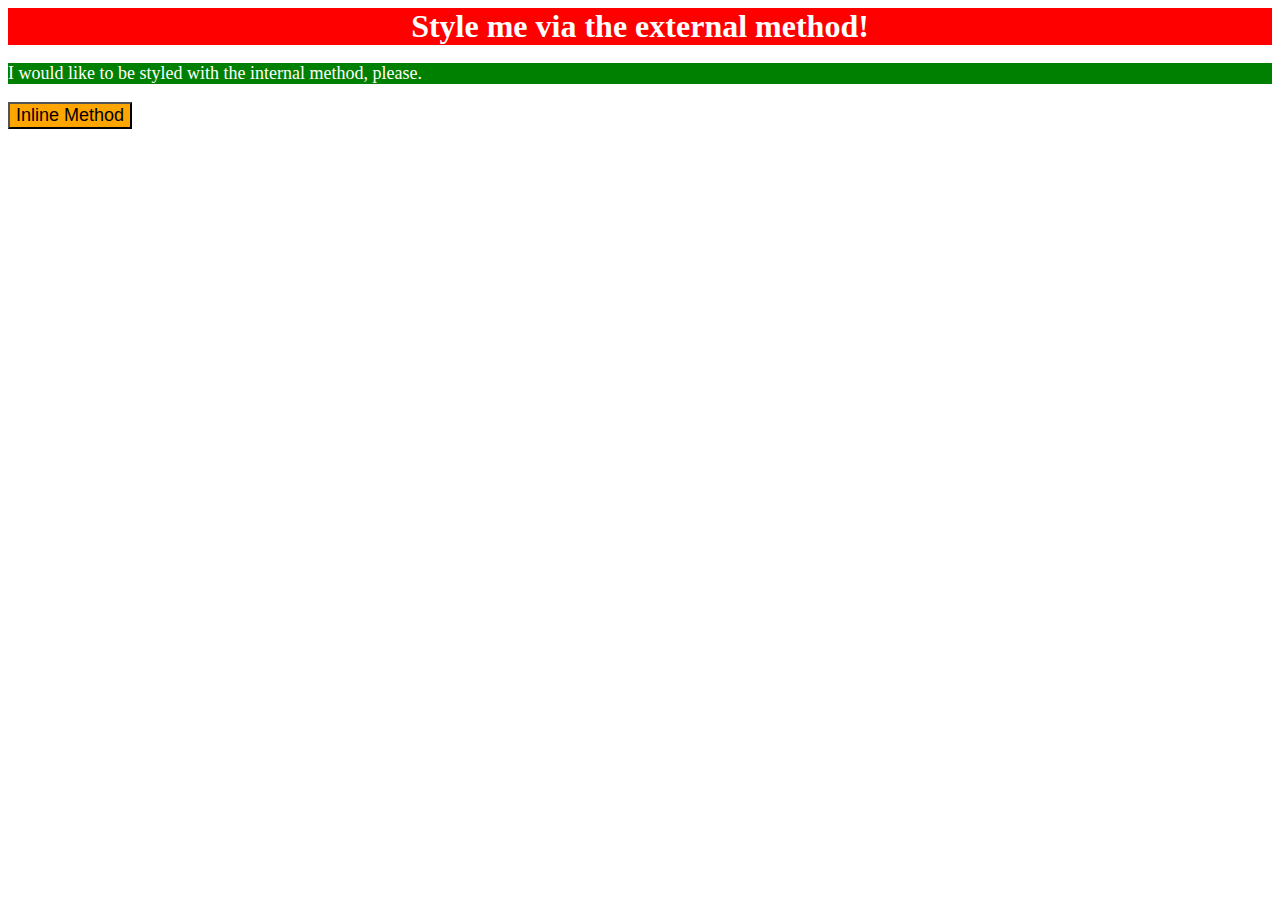
<file: foundations/intro-to-css/01-css-methods/index.html>
<!doctype html>
<html lang="en">
  <head>
    <link rel="stylesheet" href="./styles.css" />
    <style>
      p {
        background-color: green;
        color: white;
        font-size: 18px;
      }
    </style>
    <meta charset="UTF-8" />
    <meta http-equiv="X-UA-Compatible" content="IE=edge" />
    <meta name="viewport" content="width=device-width, initial-scale=1.0" />
    <title>Methods for Adding CSS</title>
  </head>

  <body>
    <div>Style me via the external method!</div>
    <p>I would like to be styled with the internal method, please.</p>
    <button style="background-color: orange; font-size: 18px">
      Inline Method
    </button>
  </body>
</html>
</file>
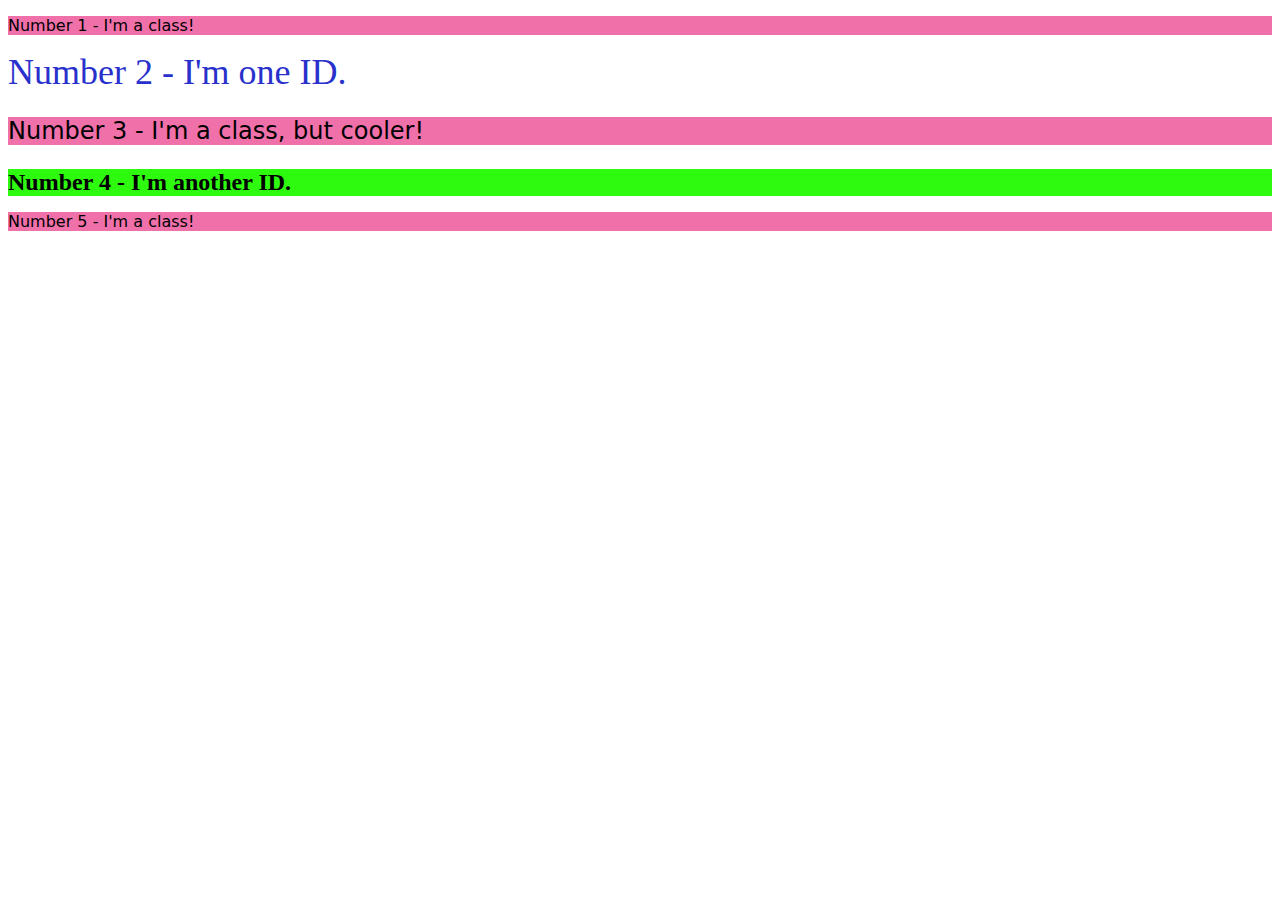
<file: foundations/intro-to-css/02-class-id-selectors/index.html>
<!doctype html>
<html lang="en">
  <head>
    <meta charset="UTF-8" />
    <meta http-equiv="X-UA-Compatible" content="IE=edge" />
    <meta name="viewport" content="width=device-width, initial-scale=1.0" />
    <title>Class and ID Selectors</title>
    <link rel="stylesheet" href="style.css" />
  </head>

  <body>
    <p class="odd">Number 1 - I'm a class!</p>
    <div id="second">Number 2 - I'm one ID.</div>
    <p class="odd third">Number 3 - I'm a class, but cooler!</p>
    <div id="fourth">Number 4 - I'm another ID.</div>
    <p class="odd">Number 5 - I'm a class!</p>
  </body>
</html>
</file>
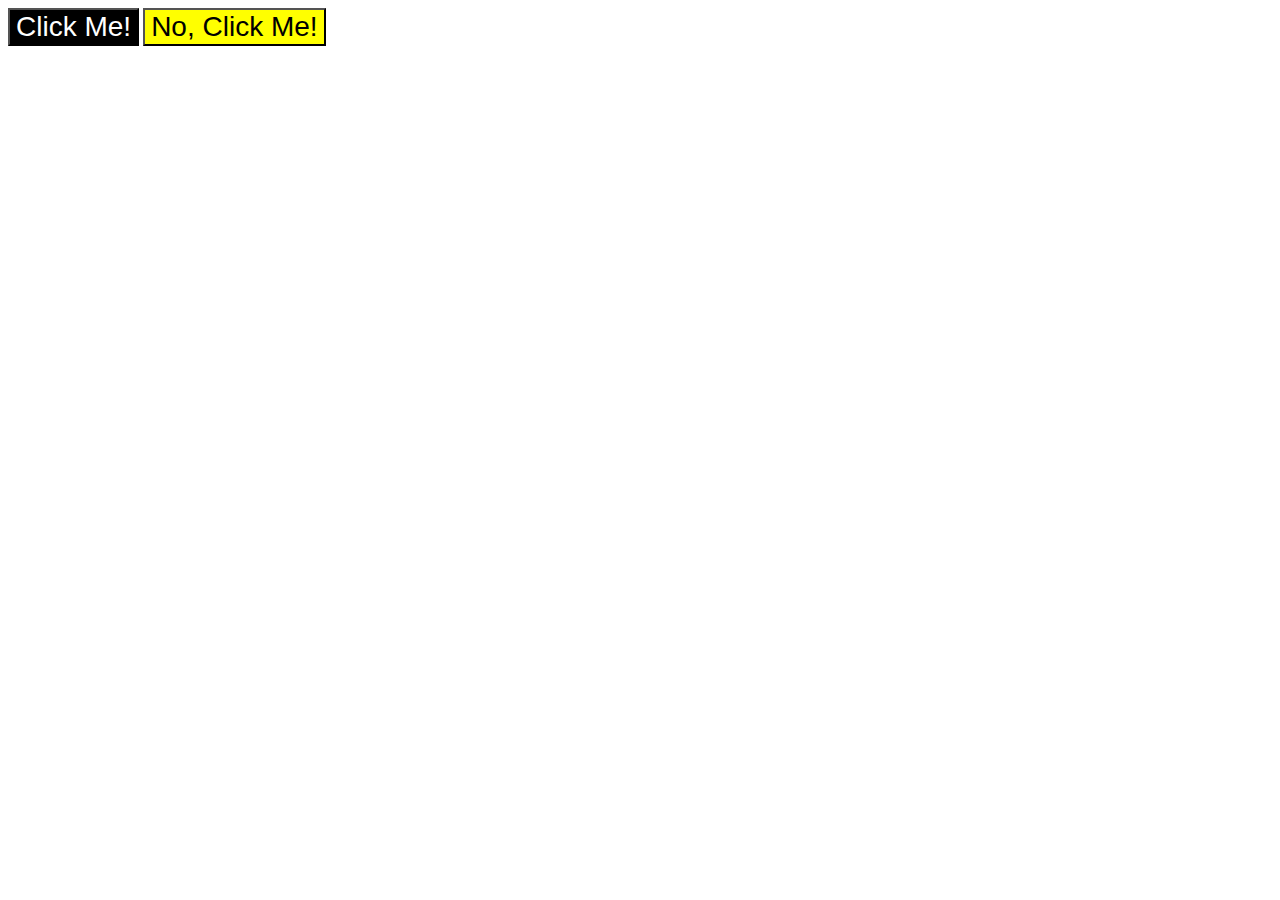
<file: foundations/intro-to-css/03-grouping-selectors/index.html>
<!doctype html>
<html lang="en">
  <head>
    <meta charset="UTF-8" />
    <meta http-equiv="X-UA-Compatible" content="IE=edge" />
    <meta name="viewport" content="width=device-width, initial-scale=1.0" />
    <title>Grouping Selectors</title>
    <link rel="stylesheet" href="style.css" />
  </head>

  <body>
    <button class="first-b but">Click Me!</button>
    <button class="second-b but">No, Click Me!</button>
  </body>
</html>
</file>
<file: foundations/intro-to-css/01-css-methods/styles.css>
/* styles.css */
div {
    color: white;
    background-color: red;
    font-size: 32px;
    text-align: center;
    font-weight: bold;
}
</file>
<file: foundations/intro-to-css/02-class-id-selectors/style.css>
.odd {
    background-color: rgb(240, 113, 170);
    font-family: Verdana, "DejaVu Sans", sans-serif;
}

.third {
    font-size: 24px;
}

#second {
    color: rgb(41, 49, 204);
    font-size: 36px;
}

#fourth {
    background-color: rgb(46, 250, 15);
    font-size: 24px;
    font-weight: bold;
}
</file>
<file: foundations/intro-to-css/03-grouping-selectors/style.css>
/* style.css */

.but {
    font-size: 28px;
    font-family: Helvetica, "Times New Roman", sans-serif;
}

.first-b {
    background-color: black;
    color: white;
}

.second-b {
    background-color: yellow;
}
</file>
